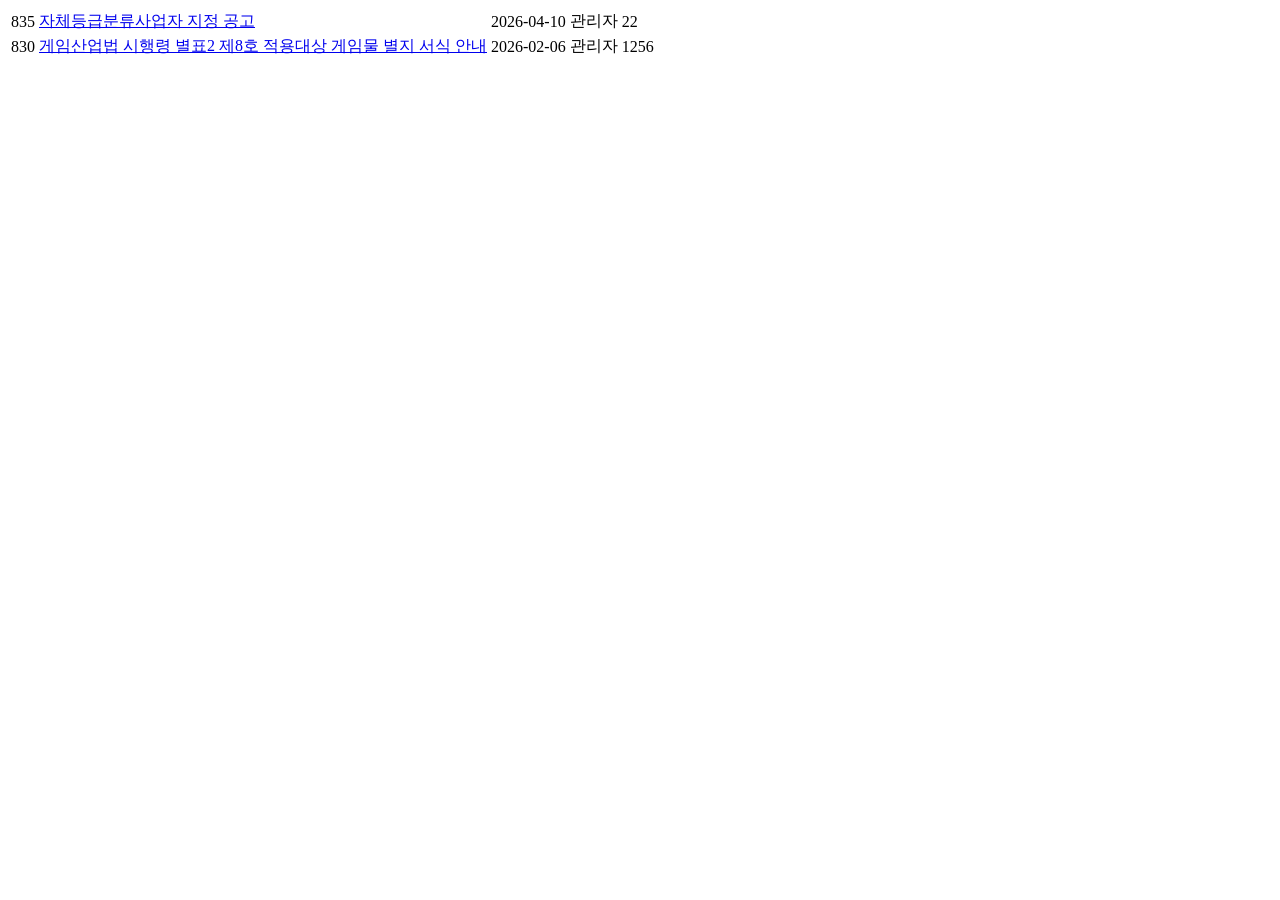
<file: tests/fixtures/grac_sample.html>
<html>
  <body>
    <table class="topTable">
      <tbody>
        <tr>
          <td>835</td>
          <td class="subject">
            <a href="Inform.aspx?searchtype=004&amp;type=view&amp;bno=892&amp;searchtext=">
              자체등급분류사업자 지정 공고
            </a>
          </td>
          <td>2026-04-10</td>
          <td>관리자</td>
          <td>22</td>
        </tr>
        <tr>
          <td>830</td>
          <td class="subject">
            <a href="Inform.aspx?searchtype=004&amp;type=view&amp;bno=885&amp;searchtext=">
              게임산업법 시행령 별표2 제8호 적용대상 게임물 별지 서식 안내
            </a>
          </td>
          <td>2026-02-06</td>
          <td>관리자</td>
          <td>1256</td>
        </tr>
      </tbody>
    </table>
  </body>
</html>
</file>
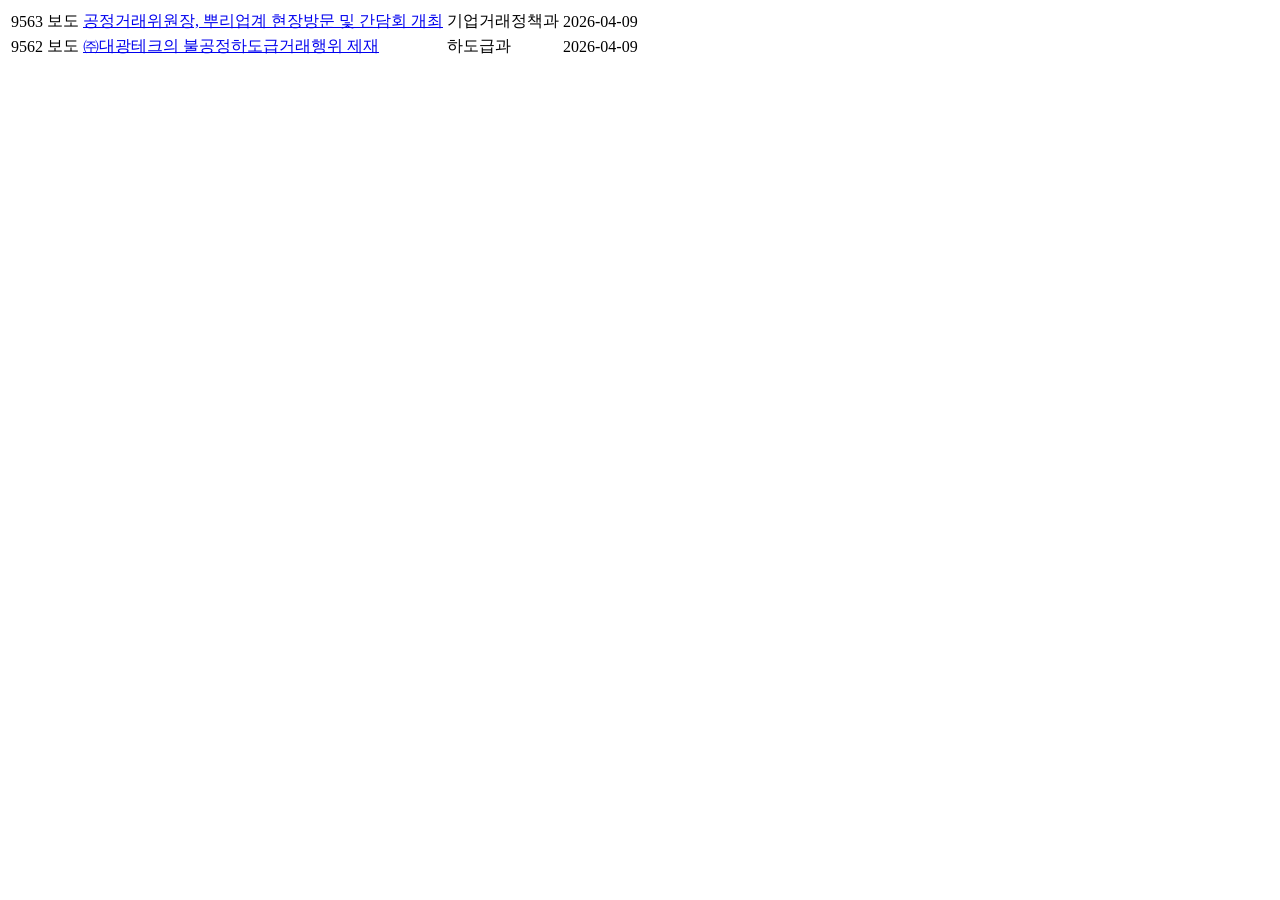
<file: tests/fixtures/kftc_sample.html>
<html>
  <body>
    <table>
      <tbody class="text-center">
        <tr>
          <td>9563</td>
          <td>보도</td>
          <td class="p-subject">
            <a href="./selectBbsNttView.do?nttSn=47324">
              <span class="p-table__text">공정거래위원장, 뿌리업계 현장방문 및 간담회 개최</span>
            </a>
          </td>
          <td>기업거래정책과</td>
          <td>2026-04-09</td>
          <td class="p-file"></td>
        </tr>
        <tr>
          <td>9562</td>
          <td>보도</td>
          <td class="p-subject">
            <a href="./selectBbsNttView.do?nttSn=47323">
              <span class="p-table__text">㈜대광테크의 불공정하도급거래행위 제재</span>
            </a>
          </td>
          <td>하도급과</td>
          <td>2026-04-09</td>
          <td class="p-file"></td>
        </tr>
      </tbody>
    </table>
  </body>
</html>
</file>
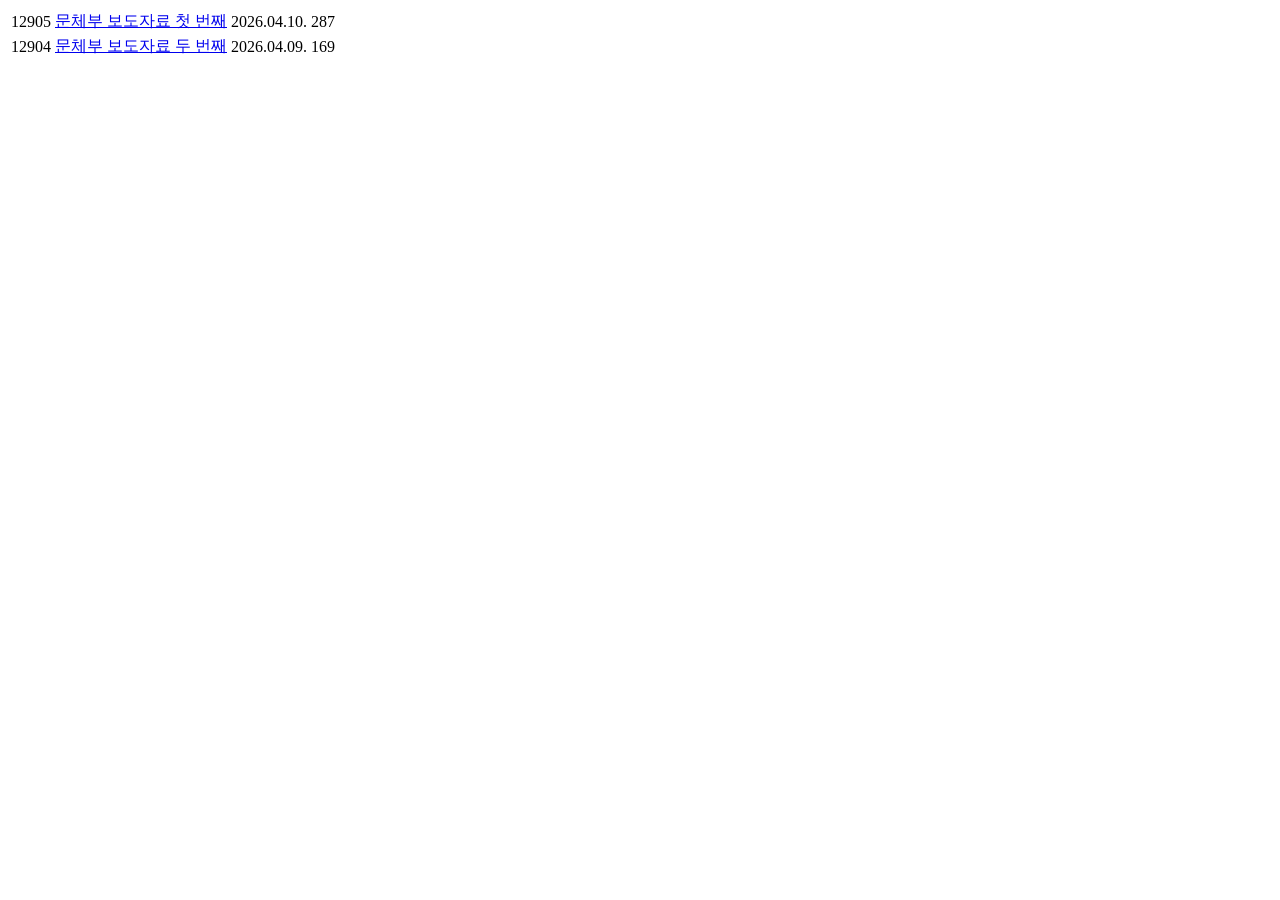
<file: tests/fixtures/mcst_sample.html>
<html>
  <body>
    <table>
      <tbody>
        <tr>
          <td aria-label="번호">12905</td>
          <td aria-label="제목" class="tit_wrap">
            <a href="pressView.jsp?pSeq=22336" title="문체부 보도자료 첫 번째">
              <p class="tit">문체부 보도자료 첫 번째</p>
            </a>
          </td>
          <td aria-label="게시일">2026.04.10.</td>
          <td aria-label="조회수">287</td>
        </tr>
        <tr>
          <td aria-label="번호">12904</td>
          <td aria-label="제목" class="tit_wrap">
            <a href="pressView.jsp?pSeq=22335" title="문체부 보도자료 두 번째">
              <p class="tit">문체부 보도자료 두 번째</p>
            </a>
          </td>
          <td aria-label="게시일">2026.04.09.</td>
          <td aria-label="조회수">169</td>
        </tr>
      </tbody>
    </table>
  </body>
</html>
</file>
